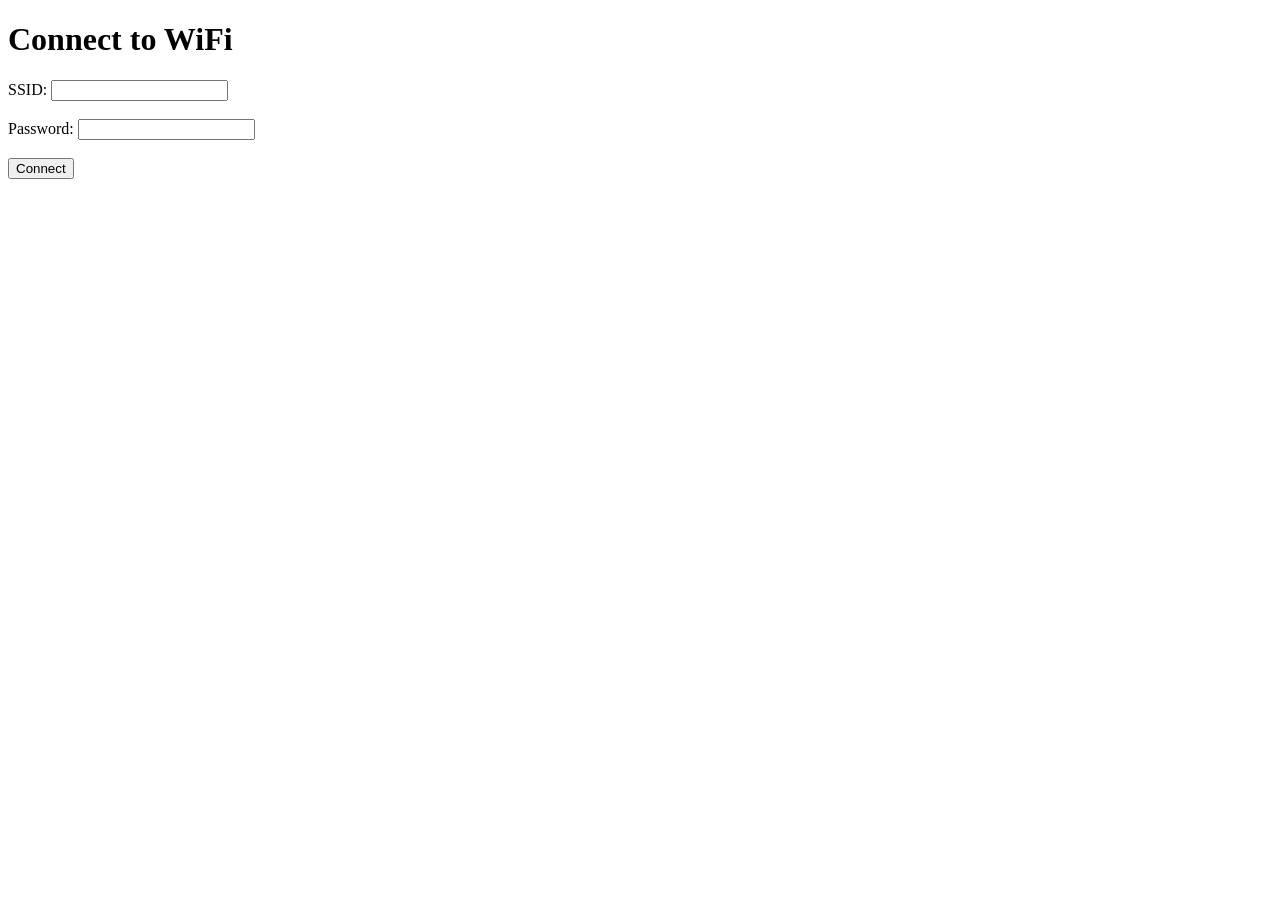
<file: wifi_portal/templates/index.html>
<!DOCTYPE html>
<html>
<head>
    <title>WiFi Setup</title>
</head>
<body>
    <h1>Connect to WiFi</h1>
    <form method="POST">
        SSID: <input name="ssid" required><br><br>
        Password: <input name="password" type="password"><br><br>
        <button type="submit">Connect</button>
    </form>
</body>
</html>
</file>
